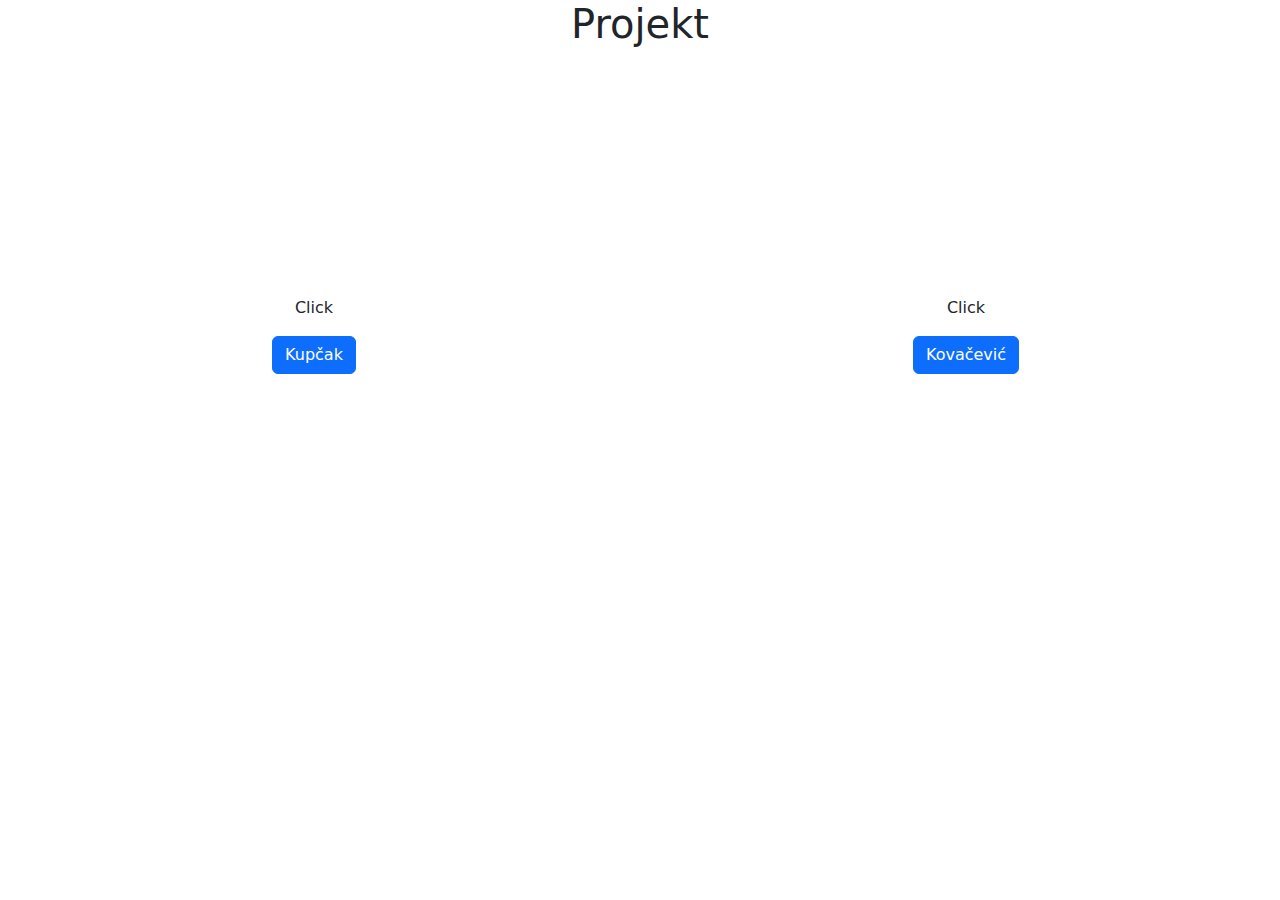
<file: index.html>
<!DOCTYPE html>
<html lang="en">
<head>
    <meta charset="UTF-8">
    <meta name="viewport" content="width=device-width, initial-scale=1.0">
    <link href="https://cdn.jsdelivr.net/npm/bootstrap@5.3.3/dist/css/bootstrap.min.css" rel="stylesheet">
    <title>MMT projekt</title>
</head>
<body>
    <header>
        <h1 style="text-align: center;" id="title">Projekt</h1>
    </header>
    <!-- <div class="row">
        <ul class="nav">
            <li class="nav-item">
                <a class="nav-link" href="#">Link</a>
            </li>
            <li class="nav-item">
                <a class="nav-link" href="#">Link</a>
            </li>
            <li class="nav-item">
                <a class="nav-link" href="#">Link</a>
            </li>
        </ul>
    </div> -->
    <div class="row">
        <div class="col">
            <div class="row">
                <br>
            </div>
            <div class="row">
                <br>
            </div>
            <div class="row">
                <br>
            </div>
            <div class="row">
                <br>
            </div>
            <div class="row">
                <br>
            </div>
            <div class="row">
                <br>
            </div>
            <div class="row">
                <br>
            </div>
            <div class="row">
                <br>
            </div>
            <div class="row">
                <br>
            </div>
            <div class="row">
                <br>
            </div>
            <div class="row">
                <p style="text-align: center;">Click</p><br>
            </div>
            <div class="row-sm-3">
                <button class="btn btn-primary" style="display: block; margin: auto;" onclick="window.location.href='Vedran/MMT/home.html'">Kupčak</button>
            </div>
        </div>
        <div class="col">
            <div class="row">
                <br>
            </div>
            <div class="row">
                <br>
            </div>
            <div class="row">
                <br>
            </div>
            <div class="row">
                <br>
            </div>
            <div class="row">
                <br>
            </div>
            <div class="row">
                <br>
            </div>
            <div class="row">
                <br>
            </div>
            <div class="row">
                <br>
            </div>
            <div class="row">
                <br>
            </div>
            <div class="row">
                <br>
            </div>
            <div class="row">
                <p style="text-align: center;">Click</p><br>
            </div>
            <div class="row-sm-3">
                <button class="btn btn-primary" style="display: block; margin: auto;" onclick="window.location.href='Stjepan/stjepan_profile.html'" >Kovačević</button>
            </div>
        </div>
    </div>
</body>
</html>
</file>
